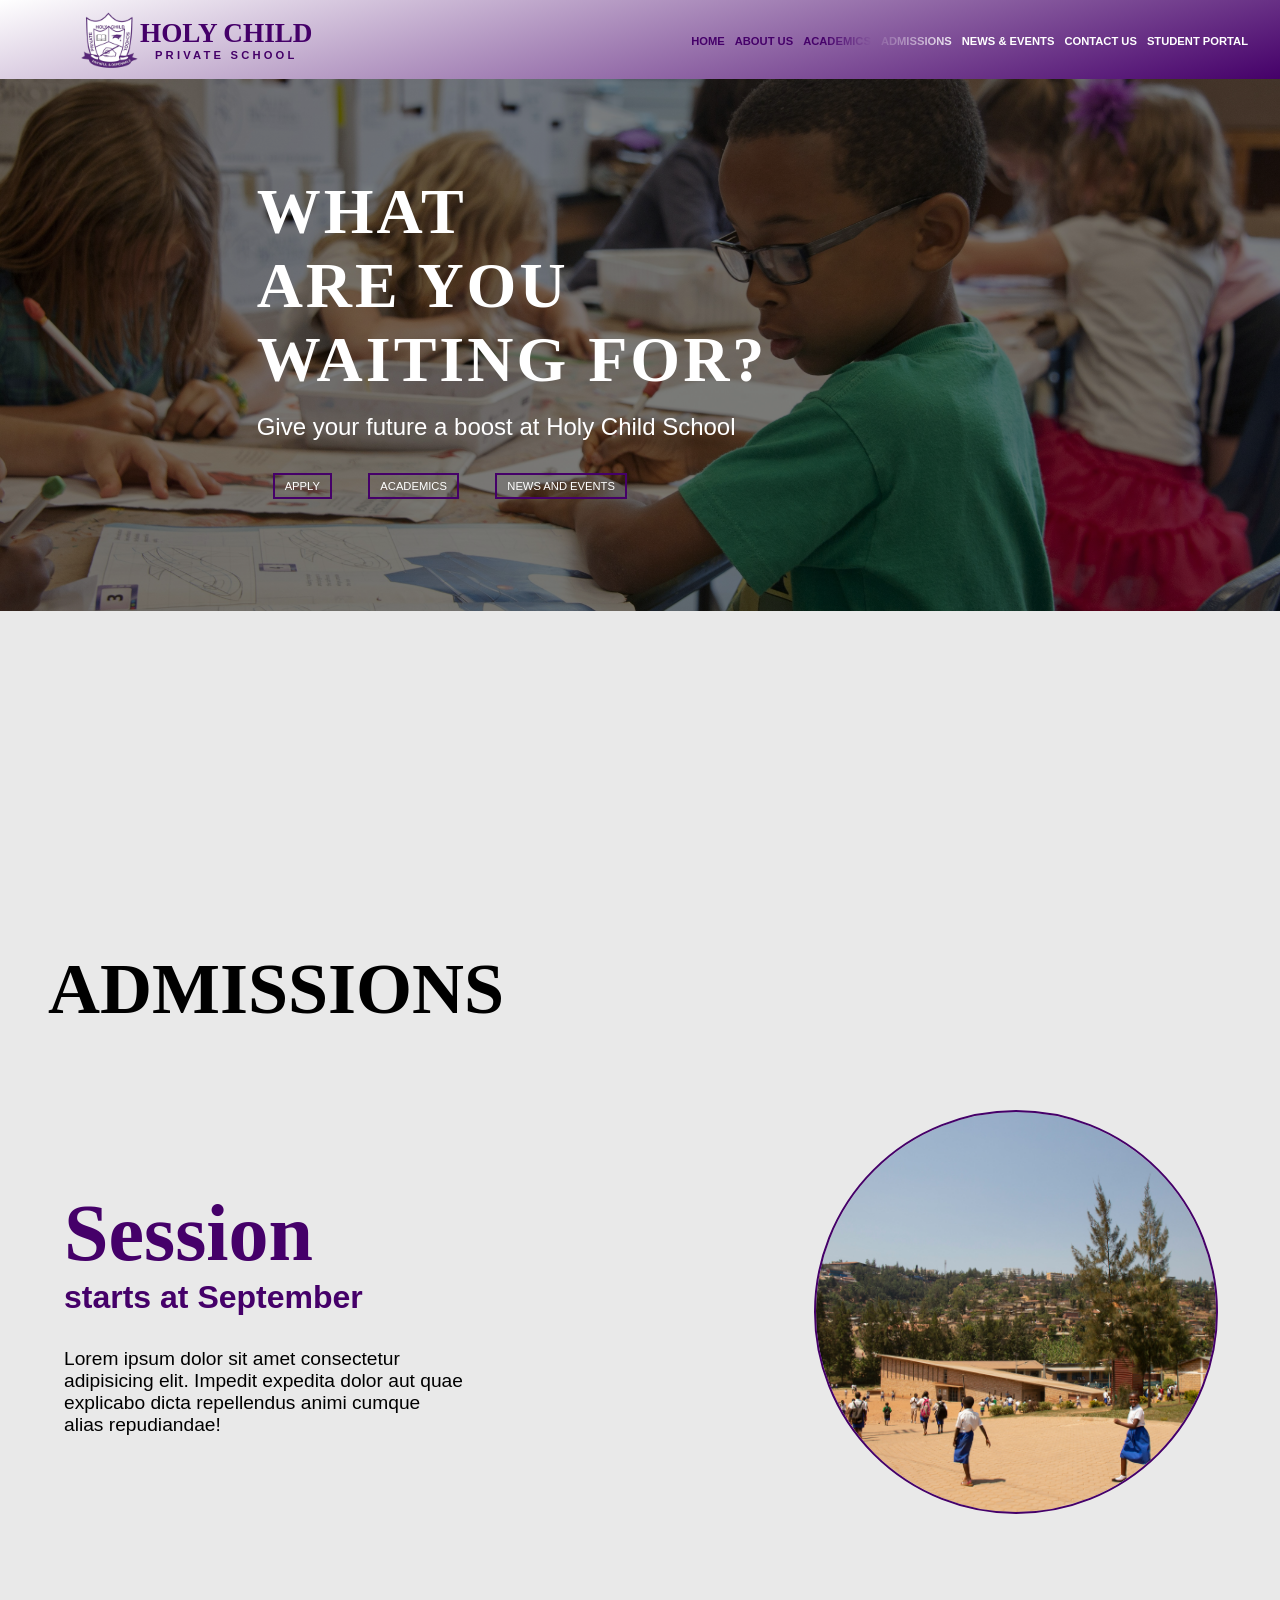
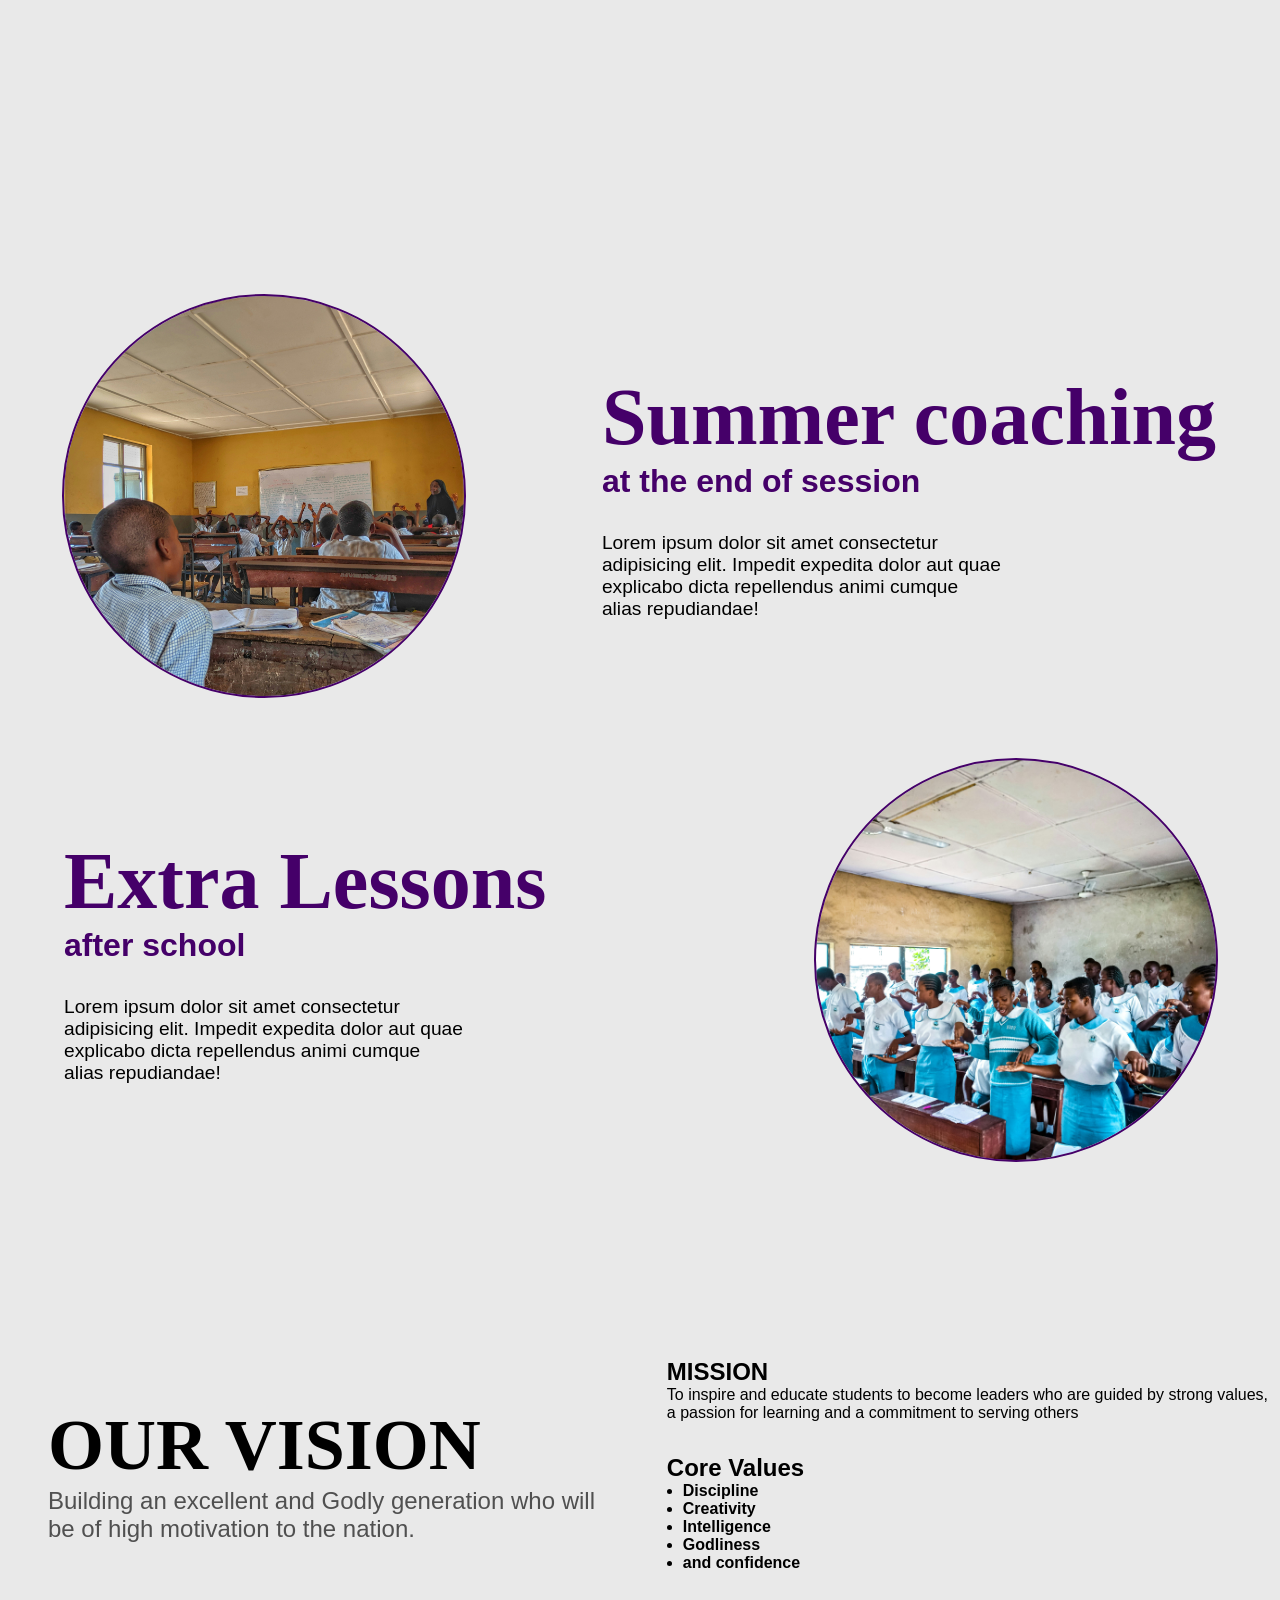
<file: index.htm>
<!DOCTYPE html>
<html lang="en">
<head>
    <meta charset="UTF-8">
    <meta name="viewport" content="width=device-width, initial-scale=1.0">
    <title>HolyChild School</title>
    <link rel="stylesheet" href="style.css">
</head>
<body>
    <section class="section-one">
        <nav>
            <div class="nav-wrapper">
                <div class="logo-container">
                    <div class="logo-img">
                    </div>
                    <div class="logo-content">
                        <h1>HOLY CHILD</h1>
                        <h3>PRIVATE SCHOOL</h3>
                    </div>
                </div>
                <div class="links">
                    <ul>
                        
                        <li><span></span>
                        <span></span>
                        <span></span></li>
                        <li><a href="">HOME</a></li>
                        <li><a href="">ABOUT US</a></li>
                        <li><a href="">ACADEMICS</a></li>
                        <li><a href="">ADMISSIONS</a></li>
                        <li><a href="">NEWS & EVENTS</a></li>
                        <li><a href="">CONTACT US</a></li>
                        <li><a href="">STUDENT PORTAL</a></li>
                    </ul>
                </div>
            </div>
        </nav>
        <div class="container">
            <div class="info">
            <h1>WHAT <br> ARE YOU <br> WAITING FOR?</h1>
            <p class="quotes">Give your future a boost at Holy Child School</p>
            <div class="options">
                <button class="btn">APPLY</button>
                <button class="btn">ACADEMICS</button>
                <button class="btn">NEWS AND EVENTS</button>
            </div>
            </div>
        </div>
    </section>
    <section class="admission">
        <div class="main-headings">
            <h1>ADMISSIONS</h1>
        </div>
        <div class="session">
            <div class="section-content1">
                <div class="write-up">
                <h1>Session</h1>
                <h3 class="span">starts at September</h3>
                <p>Lorem ipsum dolor sit amet consectetur adipisicing elit. Impedit expedita dolor aut quae explicabo dicta repellendus animi cumque alias repudiandae!</p>
                </div>
                <div class="img"><img src="images/outdoor.jpg" alt=""></div>
            </div>

        </div>
        <div class="summer">
            <div class="section-content1">
                <div class="img"><img src="images/classroom.jpg" alt=""></div>
                <div class="write-up">
                <h1>Summer coaching</h1>
                <h3 class="span">at the end of session</h3>
                <p>Lorem ipsum dolor sit amet consectetur adipisicing elit. Impedit expedita dolor aut quae explicabo dicta repellendus animi cumque alias repudiandae!</p>
                </div>
            </div>
        </div>
        <div class="extra-lessons">
            <div class="section-content1">
                <div class="write-up">
                    <h1>Extra Lessons</h1>
                    <h3 class="span">after school</h3>
                    <p>Lorem ipsum dolor sit amet consectetur adipisicing elit. Impedit expedita dolor aut quae explicabo dicta repellendus animi cumque alias repudiandae!</p>
                </div>
                <div class="img"><img src="images/fellowship.jpg" alt=""></div>
            </div>
        </div>
    </section>
    <section class="our-vision">
        <div class="main-headings">
            <div>
               <h1>OUR VISION</h1>
            <p>Building an excellent and Godly generation who will be of high motivation to the nation.
            </p> 
            </div>   
        </div>
        <div class="session">
            <div>
                <h2>MISSION</h2>
                <p>To inspire and educate students to become leaders who are guided by strong values, a passion for learning and a commitment to serving others</p>
            </div>
            <div>
                <h2>Core Values</h2>
                <ul>
                    <li><b>Discipline</b></li>
                    <li><b>Creativity</b></li>
                    <li><b>Intelligence</b></li>
                    <li><b>Godliness</b></li>
                    <li><b>and  confidence</b></li>
                </ul>
            </div>
        </div>
    </section>
    <section class="since-2005"></section>
    
  <!--
  <video autoplay muted loop id="video-background">
    <source src="floating pencil.mp4" type="video/mp4">
    Your browser does not support the video tag.
  </video>
-->
  </body>
</html>
</file>
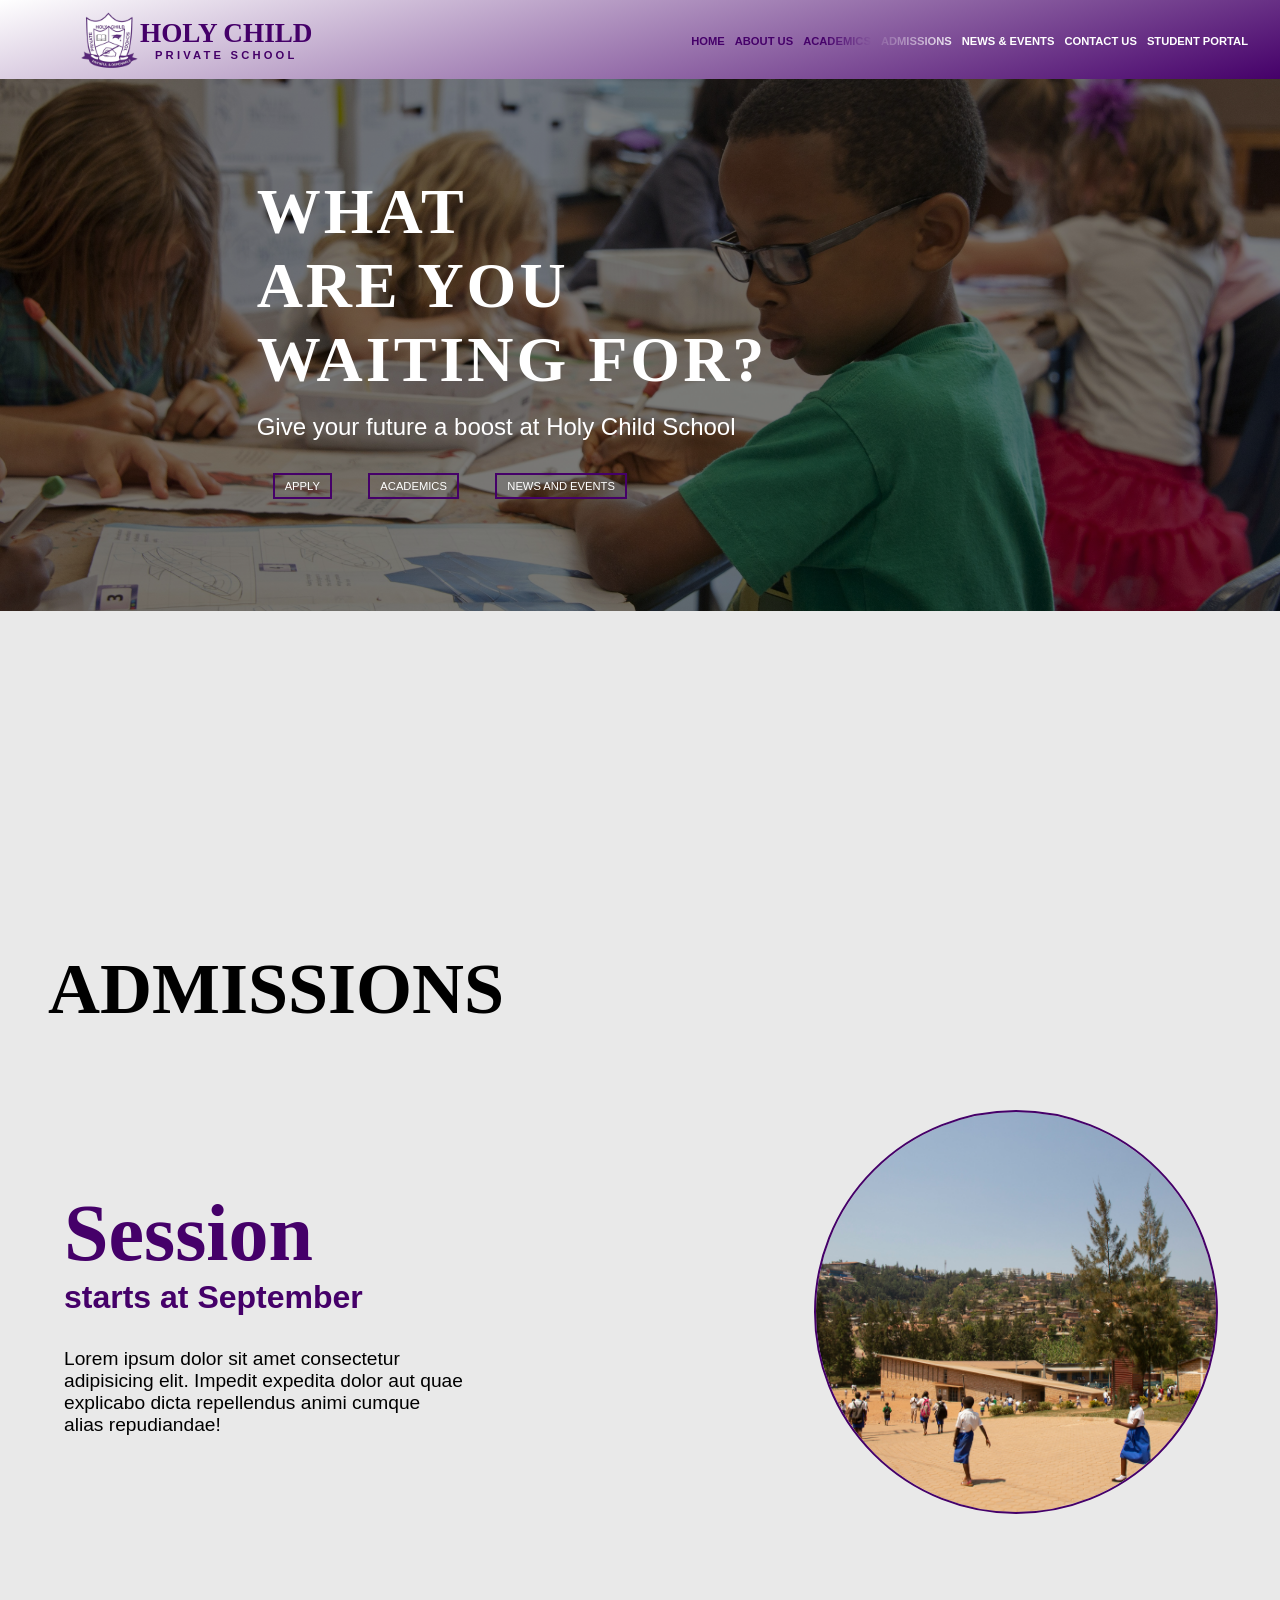
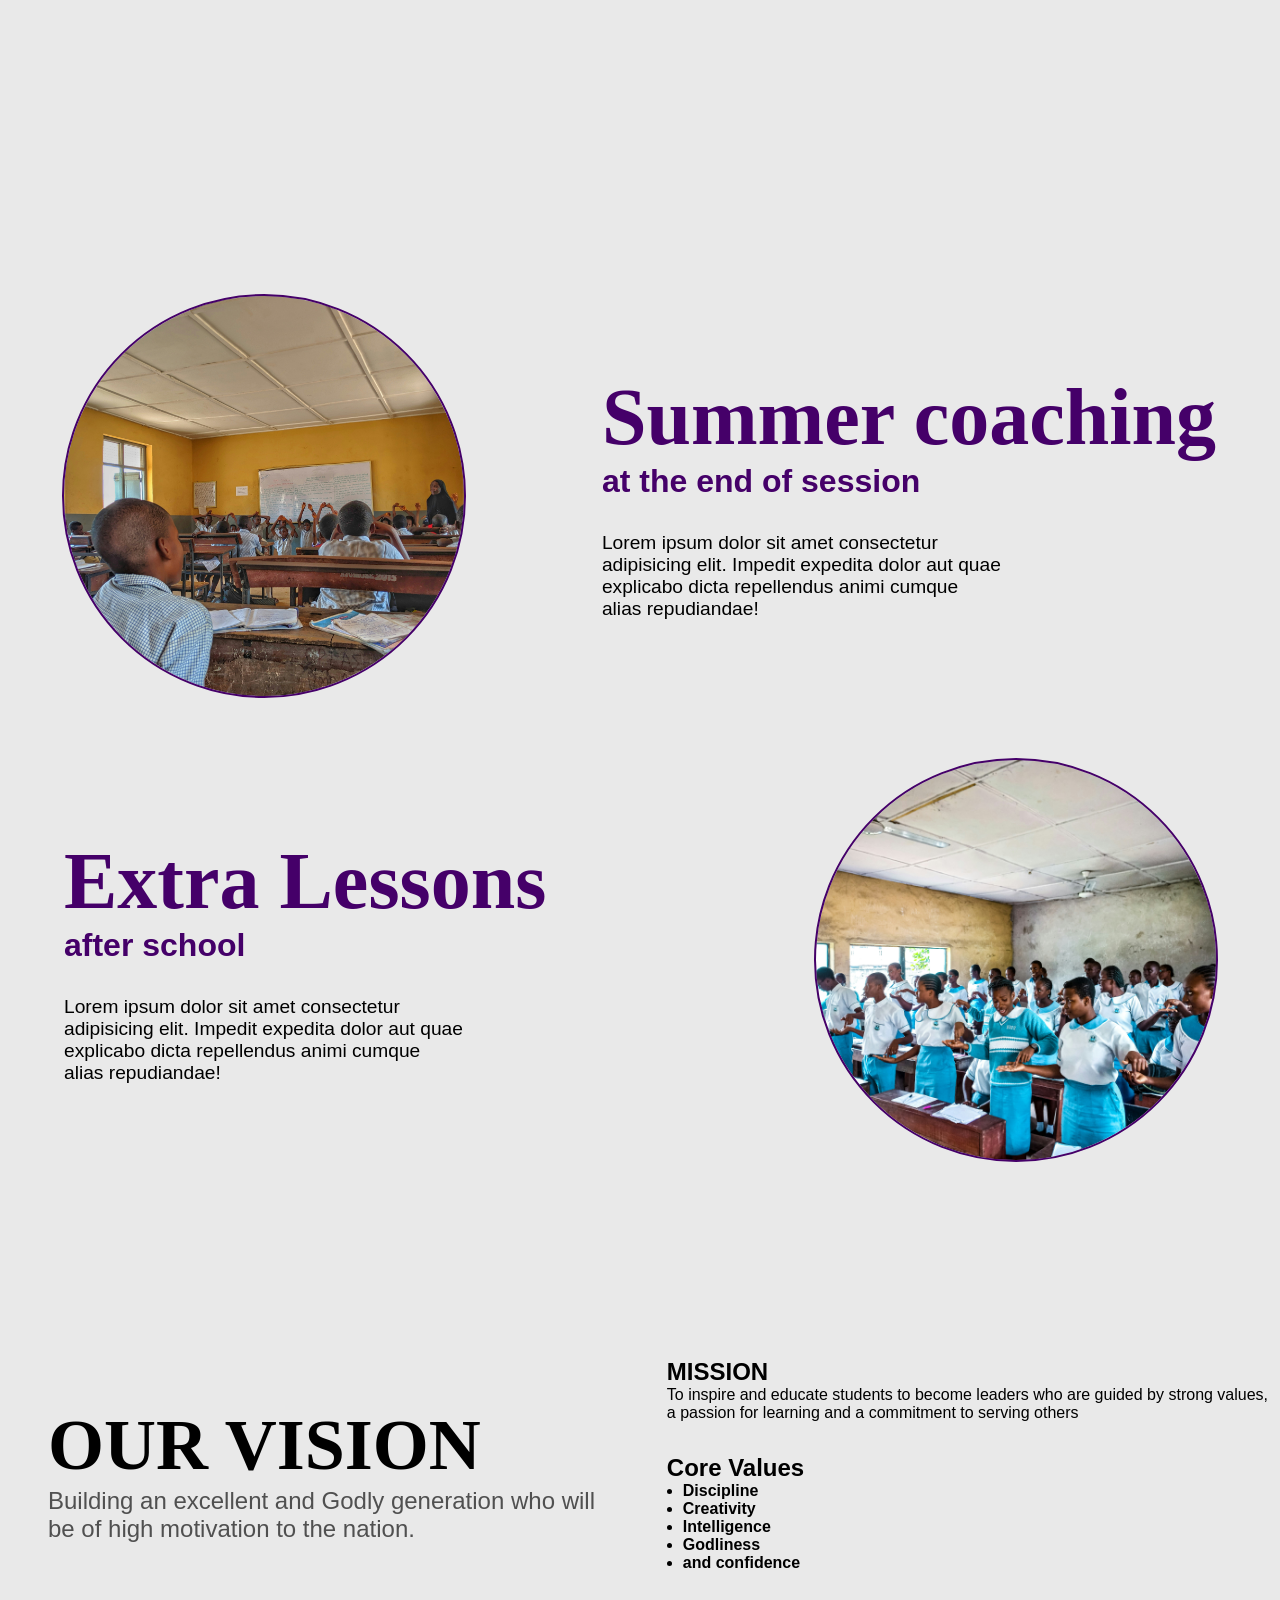
<file: school.htm>
<!DOCTYPE html>
<html lang="en">
<head>
    <meta charset="UTF-8">
    <meta name="viewport" content="width=device-width, initial-scale=1.0">
    <title>HolyChild School</title>
    <link rel="stylesheet" href="school.css">
</head>
<body>
    <section class="section-one">
        <nav>
            <div class="nav-wrapper">
                <div class="logo-container">
                    <div class="logo-img">
                    </div>
                    <div class="logo-content">
                        <h1>HOLY CHILD</h1>
                        <h3>PRIVATE SCHOOL</h3>
                    </div>
                </div>
                <div class="links">
                    <ul>
                        
                        <li><span></span>
                        <span></span>
                        <span></span></li>
                        <li><a href="">HOME</a></li>
                        <li><a href="">ABOUT US</a></li>
                        <li><a href="">ACADEMICS</a></li>
                        <li><a href="">ADMISSIONS</a></li>
                        <li><a href="">NEWS & EVENTS</a></li>
                        <li><a href="">CONTACT US</a></li>
                        <li><a href="">STUDENT PORTAL</a></li>
                    </ul>
                </div>
            </div>
        </nav>
        <div class="container">
            <div class="info">
            <h1>WHAT <br> ARE YOU <br> WAITING FOR?</h1>
            <p class="quotes">Give your future a boost at Holy Child School</p>
            <div class="options">
                <button class="btn">APPLY</button>
                <button class="btn">ACADEMICS</button>
                <button class="btn">NEWS AND EVENTS</button>
            </div>
            </div>
        </div>
    </section>
    <section class="admission">
        <div class="main-headings">
            <h1>ADMISSIONS</h1>
        </div>
        <div class="session">
            <div class="section-content1">
                <div class="write-up">
                <h1>Session</h1>
                <h3 class="span">starts at September</h3>
                <p>Lorem ipsum dolor sit amet consectetur adipisicing elit. Impedit expedita dolor aut quae explicabo dicta repellendus animi cumque alias repudiandae!</p>
                </div>
                <div class="img"><img src="images/outdoor.jpg" alt=""></div>
            </div>

        </div>
        <div class="summer">
            <div class="section-content1">
                <div class="img"><img src="images/classroom.jpg" alt=""></div>
                <div class="write-up">
                <h1>Summer coaching</h1>
                <h3 class="span">at the end of session</h3>
                <p>Lorem ipsum dolor sit amet consectetur adipisicing elit. Impedit expedita dolor aut quae explicabo dicta repellendus animi cumque alias repudiandae!</p>
                </div>
            </div>
        </div>
        <div class="extra-lessons">
            <div class="section-content1">
                <div class="write-up">
                    <h1>Extra Lessons</h1>
                    <h3 class="span">after school</h3>
                    <p>Lorem ipsum dolor sit amet consectetur adipisicing elit. Impedit expedita dolor aut quae explicabo dicta repellendus animi cumque alias repudiandae!</p>
                </div>
                <div class="img"><img src="images/fellowship.jpg" alt=""></div>
            </div>
        </div>
    </section>
    <section class="our-vision">
        <div class="main-headings">
            <div>
               <h1>OUR VISION</h1>
            <p>Building an excellent and Godly generation who will be of high motivation to the nation.
            </p> 
            </div>   
        </div>
        <div class="session">
            <div>
                <h2>MISSION</h2>
                <p>To inspire and educate students to become leaders who are guided by strong values, a passion for learning and a commitment to serving others</p>
            </div>
            <div>
                <h2>Core Values</h2>
                <ul>
                    <li><b>Discipline</b></li>
                    <li><b>Creativity</b></li>
                    <li><b>Intelligence</b></li>
                    <li><b>Godliness</b></li>
                    <li><b>and  confidence</b></li>
                </ul>
            </div>
        </div>
    </section>
    <section class="since-2005"></section>
    
  <!--
  <video autoplay muted loop id="video-background">
    <source src="floating pencil.mp4" type="video/mp4">
    Your browser does not support the video tag.
  </video>
-->
  </body>
</html>
</file>
<file: style.css>
*{
  margin: 0;
  padding: 0;
  box-sizing: border-box;
}
@import url('https://fonts.googleapis.com/css2?family=Playfair+Display:ital,wght@0,400..900;1,400..900family=Roboto:ital,wght@0,100..900;1,100..900&display=swap');
:root{
  --main-color: rgb(69, 0, 105);
  --main-font: "Playfair", serif;
  --primary-font: "Roboto", sans-serif;
}
body {
font-family: Arial, Helvetica, sans-serif;
background-color: rgb(233, 233, 233);
}
.section-one{
  height: 100vh;
  width: 100%;
}
/* NAV START */
.nav-wrapper{
  padding: 0.6rem 0;
  display: flex;
  align-items: center;
  justify-content: space-between;
  backdrop-filter: blur(5px);
  background: linear-gradient(165deg,white, var(--main-color));
}
.logo-container{
  min-width: 16rem;
  display: flex;
  align-items: center;
  margin-left: 5rem;
}
.logo-img{
  background: url('images/holy-child-logo.png');
  background-size: cover;
  width: 60px;
  height: 60px;
}
.logo-content{
  max-width: 200px;
  display: flex;
  flex-direction: column;
  align-items: center;
}
.logo-content h1{
  font-size: 1.7rem;
  font-family: serif;
  color: var(--main-color);
  font-family: var(--main-font);
}
.logo-content h3{
  color: var(--main-color);
  font-size: 0.7rem;
  letter-spacing: 0.2rem;
}
.links ul{
  text-align: center;
  display: flex;
  flex-wrap: wrap;
  align-items: center;
  flex: 1;
  justify-content: space-around;
  margin-right: 2rem;
  background: linear-gradient(90deg,var(--main-color),var(--main-color), white, white, white);
  background-clip: text;
}
.links ul li{
  display: inline;
  list-style: none;
  margin-left: 10px;
}
.links ul li a{
  text-decoration: none;
  font-size: 0.7rem;
  font-weight: 800;
  transition:padding 0.3s ease-out;
  transition:font-size 0.3s ease-out;
  color: transparent;
  -webkit-text-fill-color: transparent;
}
.links ul li a:hover{
  border-bottom: 2px solid var(--main-color);
  padding-bottom: 5px;
  font-size: 0.75rem;
}
.links ul li span{
  border: 2px solid white;
  margin: 2px;
  height: 20px;
}
.links ul li:has(> span){
  transform: rotate(90deg);
  display: none;
}
.container{
  display: flex;
  align-items: center;
  justify-content: center;
  background-image: linear-gradient(rgba(0, 0, 0, 0.5), rgba(0, 0, 0, 0.5)), url(images/mainBg.jpg);
  background-position: center;
  background-size: cover;
}
.container .info{
  position: relative;
  left: -10%;
  margin: 6rem 0;
}
.container h1{
  font-size: 4rem;
  color: white;
  font-family: var(--main-font);
  letter-spacing: 3px;
  margin-bottom: 1rem;
}
.container p{
  color: white;
  font-family: var(--primary-font);
  font-size: 1.5rem;
  margin-bottom: 1rem;
}
.container .options .btn{
  font-size: 0.7rem;
  padding: 5px 10px;
  margin: 1rem;
  background-color: transparent;
  border: 2px solid var(--main-color);
  color: white;
  cursor: pointer;
  transition: color 0.5s ease;
  transition: transform 1s ease;
}
.container .options .btn:hover{
  background-color: white;
  border: 0;
  color: var(--main-color);
  font-weight: bold;
  transform: translateY(-2px);
}
/* NAV END */
.main-headings{
  font-family: var(--main-font);
  font-size: 3rem;
  margin: 3rem 0 0 3rem;
  height: 100px;
}
.session{
  height: 80vh;
  min-height: 500px;
}
.section-content1{
  display: flex;
  align-items: center;
  justify-content: space-between;
  gap: 5%;
  margin: 4rem 5%;
}
.section-content1 .write-up{
  margin: 0;
}
.section-content1 .write-up h1{
  color: var(--main-color);
  font-size: 5rem;
  font-family: var(--main-font);
}
.section-content1 .write-up h3{
  color: var(--main-color);
  min-width: 300px;
  font-size: 2rem;
  font-family: var(--primary-font);
}
.section-content1 .write-up p{
  font-family: var(--primary-font);
  font-size: 1.2rem;
  margin-top: 2rem;
  max-width: 25rem;
}
.section-content1 .img{
  width: 400px;
  height: 400px;
  outline: 2px solid var(--main-color);
  border-radius: 100%;
  display: flex;
  align-items: center;
  justify-content: center;
}
.section-content1 .img img{
  width: 400px;
  height: 400px;
  object-fit: cover;
  border-radius: 50%;
}
.our-vision{
  height: 50vh;
  display: flex;
  align-items: center;
  justify-content: space-between;
  gap: 5%;
  box-sizing: border-box;
}
.our-vision .main-headings{
  min-width: 27.5rem;
  align-self: center;
  display: flex;
  align-items: center;
  justify-content: center;
}
.our-vision .main-headings p{
  font-size: 1.5rem;
  max-width: 100%;
  font-family: var(--primary-font);
  color: rgb(80, 80, 80);
}
.our-vision .session{
  display: flex;
  flex-direction: column;
  justify-content: center;
  align-items: center;
}
.our-vision .session div{
margin-top: 2rem;
align-self: flex-start;
}
.our-vision .session div ul li{
  margin-left: 1rem;
}

@media screen and (max-width: 600px) {
  html{
    scrollbar-width:none;
  }
  .logo-img{
    width: 50px;
    height: 50px;
  }
  .logo-container{
    margin-left: 2rem;
  }
  .logo-content h1{
    font-size: 1.5rem;
  }
  .logo-content h3{
    font-size: 0.7rem;
  }
  .links ul li:not(:has(> span)){
    display: none;
  }
  .links ul li:has(> span){
    display:initial;
  }
  /* NAV END */

  .container{
    height: 90vh;
  }
  .container .info{
    left: 0;
  }
  .container h1{
    margin-top: 5rem;
    font-size: 3rem;
  }
  .container p{
    font-size: 1.2rem;
  }
  .container .options .btn{
    margin-top: 10rem;
  }
  /* SECTION ONE END */

  .main-headings{
    font-size: 2rem;
    height: 60px;
  }
  .section-content1{
    flex-wrap: wrap;
    justify-content: center;
  }
  .section-content1 .write-up h1{
    font-size: 3rem;
  }
  .section-content1 .write-up h3{
    font-size: 1.5rem;
  }
  .section-content1 .write-up p{
    font-size: 1rem;
    margin-top: 1rem;
  }
  .section-content1 .img{
    width: 350px;
    height: 350px;
    margin-top: 2rem;
    align-self: center;
  }
  .section-content1 .img img{
    width: 350px;
    height: 350px;
  }
  /* SECTTION END */

  .our-vision{
    align-items: center;
    flex-wrap: wrap;
    gap: 0;
  }
  .our-vision .main-headings{
    flex-direction: column;
    align-items: center;
    justify-content: center;
    margin: 0;
  }
  .our-vision .main-headings h1{
    text-align: center;
    margin-top: 5rem;
  }
  .our-vision .main-headings p{
    font-size: 1.1rem;
    text-align: center;
  }
  .our-vision .session div{
    text-align: center;
    margin: 0;
    align-self: center;
    margin-top: 2rem;
    }
    .our-vision .session ul{
      list-style: none;
      text-align: center;
      line-height: 2rem;
      }
      .our-vision .session ul li b{
        font-size: 1rem;
        font-weight: 400;
      }
}
</file>
<file: school.css>
*{
  margin: 0;
  padding: 0;
  box-sizing: border-box;
}
@import url('https://fonts.googleapis.com/css2?family=Playfair+Display:ital,wght@0,400..900;1,400..900family=Roboto:ital,wght@0,100..900;1,100..900&display=swap');
:root{
  --main-color: rgb(69, 0, 105);
  --main-font: "Playfair", serif;
  --primary-font: "Roboto", sans-serif;
}
body {
font-family: Arial, Helvetica, sans-serif;
background-color: rgb(233, 233, 233);
}
.section-one{
  height: 100vh;
  width: 100%;
}
/* NAV START */
.nav-wrapper{
  padding: 0.6rem 0;
  display: flex;
  align-items: center;
  justify-content: space-between;
  backdrop-filter: blur(5px);
  background: linear-gradient(165deg,white, var(--main-color));
}
.logo-container{
  min-width: 16rem;
  display: flex;
  align-items: center;
  margin-left: 5rem;
}
.logo-img{
  background: url('images/holy-child-logo.png');
  background-size: cover;
  width: 60px;
  height: 60px;
}
.logo-content{
  max-width: 200px;
  display: flex;
  flex-direction: column;
  align-items: center;
}
.logo-content h1{
  font-size: 1.7rem;
  font-family: serif;
  color: var(--main-color);
  font-family: var(--main-font);
}
.logo-content h3{
  color: var(--main-color);
  font-size: 0.7rem;
  letter-spacing: 0.2rem;
}
.links ul{
  text-align: center;
  display: flex;
  flex-wrap: wrap;
  align-items: center;
  flex: 1;
  justify-content: space-around;
  margin-right: 2rem;
  background: linear-gradient(90deg,var(--main-color),var(--main-color), white, white, white);
  background-clip: text;
}
.links ul li{
  display: inline;
  list-style: none;
  margin-left: 10px;
}
.links ul li a{
  text-decoration: none;
  font-size: 0.7rem;
  font-weight: 800;
  transition:padding 0.3s ease-out;
  transition:font-size 0.3s ease-out;
  color: transparent;
  -webkit-text-fill-color: transparent;
}
.links ul li a:hover{
  border-bottom: 2px solid var(--main-color);
  padding-bottom: 5px;
  font-size: 0.75rem;
}
.links ul li span{
  border: 2px solid white;
  margin: 2px;
  height: 20px;
}
.links ul li:has(> span){
  transform: rotate(90deg);
  display: none;
}
.container{
  display: flex;
  align-items: center;
  justify-content: center;
  background-image: linear-gradient(rgba(0, 0, 0, 0.5), rgba(0, 0, 0, 0.5)), url(images/mainBg.jpg);
  background-position: center;
  background-size: cover;
}
.container .info{
  position: relative;
  left: -10%;
  margin: 6rem 0;
}
.container h1{
  font-size: 4rem;
  color: white;
  font-family: var(--main-font);
  letter-spacing: 3px;
  margin-bottom: 1rem;
}
.container p{
  color: white;
  font-family: var(--primary-font);
  font-size: 1.5rem;
  margin-bottom: 1rem;
}
.container .options .btn{
  font-size: 0.7rem;
  padding: 5px 10px;
  margin: 1rem;
  background-color: transparent;
  border: 2px solid var(--main-color);
  color: white;
  cursor: pointer;
  transition: color 0.5s ease;
  transition: transform 1s ease;
}
.container .options .btn:hover{
  background-color: white;
  border: 0;
  color: var(--main-color);
  font-weight: bold;
  transform: translateY(-2px);
}
/* NAV END */
.main-headings{
  font-family: var(--main-font);
  font-size: 3rem;
  margin: 3rem 0 0 3rem;
  height: 100px;
}
.session{
  height: 80vh;
  min-height: 500px;
}
.section-content1{
  display: flex;
  align-items: center;
  justify-content: space-between;
  gap: 5%;
  margin: 4rem 5%;
}
.section-content1 .write-up{
  margin: 0;
}
.section-content1 .write-up h1{
  color: var(--main-color);
  font-size: 5rem;
  font-family: var(--main-font);
}
.section-content1 .write-up h3{
  color: var(--main-color);
  min-width: 300px;
  font-size: 2rem;
  font-family: var(--primary-font);
}
.section-content1 .write-up p{
  font-family: var(--primary-font);
  font-size: 1.2rem;
  margin-top: 2rem;
  max-width: 25rem;
}
.section-content1 .img{
  width: 400px;
  height: 400px;
  outline: 2px solid var(--main-color);
  border-radius: 100%;
  display: flex;
  align-items: center;
  justify-content: center;
}
.section-content1 .img img{
  width: 400px;
  height: 400px;
  object-fit: cover;
  border-radius: 50%;
}
.our-vision{
  height: 50vh;
  display: flex;
  align-items: center;
  justify-content: space-between;
  gap: 5%;
  box-sizing: border-box;
}
.our-vision .main-headings{
  min-width: 27.5rem;
  align-self: center;
  display: flex;
  align-items: center;
  justify-content: center;
}
.our-vision .main-headings p{
  font-size: 1.5rem;
  max-width: 100%;
  font-family: var(--primary-font);
  color: rgb(80, 80, 80);
}
.our-vision .session{
  display: flex;
  flex-direction: column;
  justify-content: center;
  align-items: center;
}
.our-vision .session div{
margin-top: 2rem;
align-self: flex-start;
}
.our-vision .session div ul li{
  margin-left: 1rem;
}

@media screen and (max-width: 600px) {
  html{
    scrollbar-width:none;
  }
  .logo-img{
    width: 50px;
    height: 50px;
  }
  .logo-container{
    margin-left: 2rem;
  }
  .logo-content h1{
    font-size: 1.5rem;
  }
  .logo-content h3{
    font-size: 0.7rem;
  }
  .links ul li:not(:has(> span)){
    display: none;
  }
  .links ul li:has(> span){
    display:initial;
  }
  /* NAV END */

  .container{
    height: 90vh;
  }
  .container .info{
    left: 0;
  }
  .container h1{
    margin-top: 5rem;
    font-size: 3rem;
  }
  .container p{
    font-size: 1.2rem;
  }
  .container .options .btn{
    margin-top: 10rem;
  }
  /* SECTION ONE END */

  .main-headings{
    font-size: 2rem;
    height: 60px;
  }
  .section-content1{
    flex-wrap: wrap;
    justify-content: center;
  }
  .section-content1 .write-up h1{
    font-size: 3rem;
  }
  .section-content1 .write-up h3{
    font-size: 1.5rem;
  }
  .section-content1 .write-up p{
    font-size: 1rem;
    margin-top: 1rem;
  }
  .section-content1 .img{
    width: 350px;
    height: 350px;
    margin-top: 2rem;
    align-self: center;
  }
  .section-content1 .img img{
    width: 350px;
    height: 350px;
  }
  /* SECTTION END */

  .our-vision{
    align-items: center;
    flex-wrap: wrap;
    gap: 0;
  }
  .our-vision .main-headings{
    flex-direction: column;
    align-items: center;
    justify-content: center;
    margin: 0;
  }
  .our-vision .main-headings h1{
    text-align: center;
    margin-top: 5rem;
  }
  .our-vision .main-headings p{
    font-size: 1.1rem;
    text-align: center;
  }
  .our-vision .session div{
    text-align: center;
    margin: 0;
    align-self: center;
    margin-top: 2rem;
    }
    .our-vision .session ul{
      list-style: none;
      text-align: center;
      line-height: 2rem;
      }
      .our-vision .session ul li b{
        font-size: 1rem;
        font-weight: 400;
      }
}
</file>
